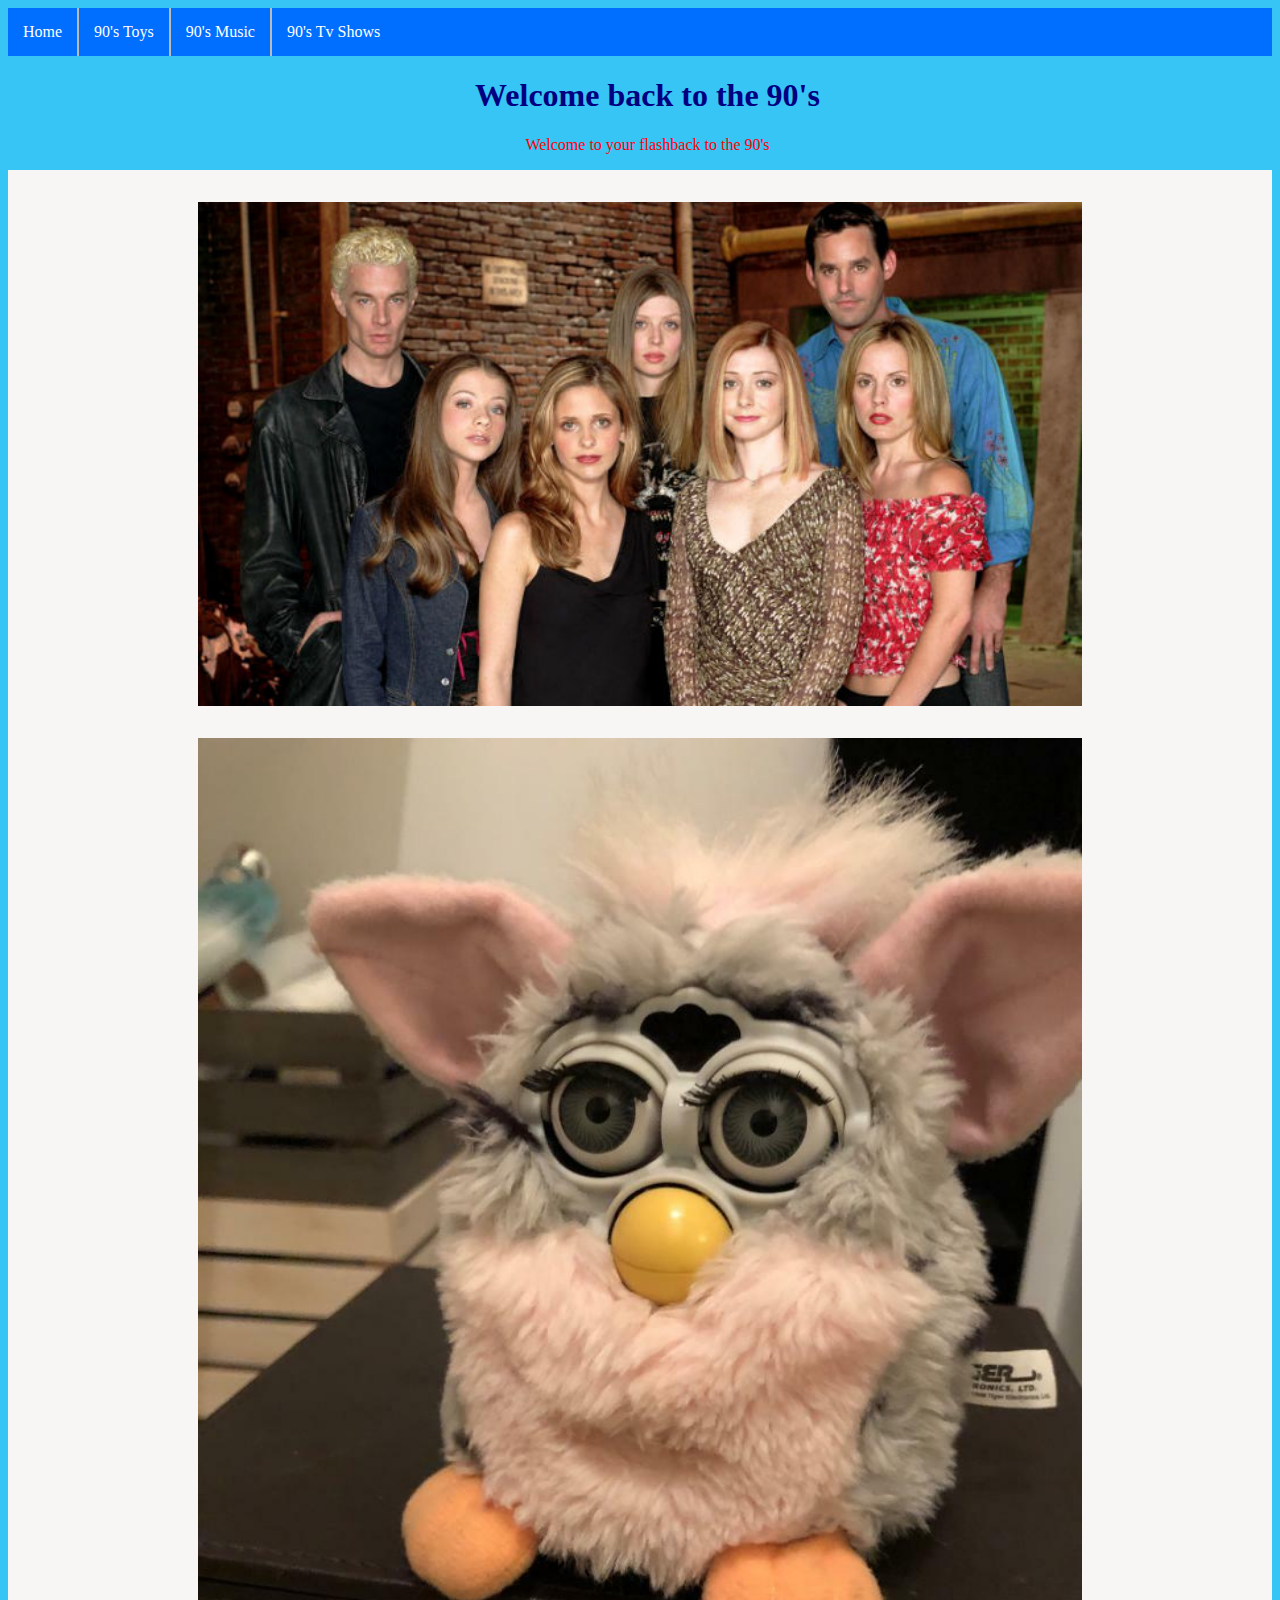
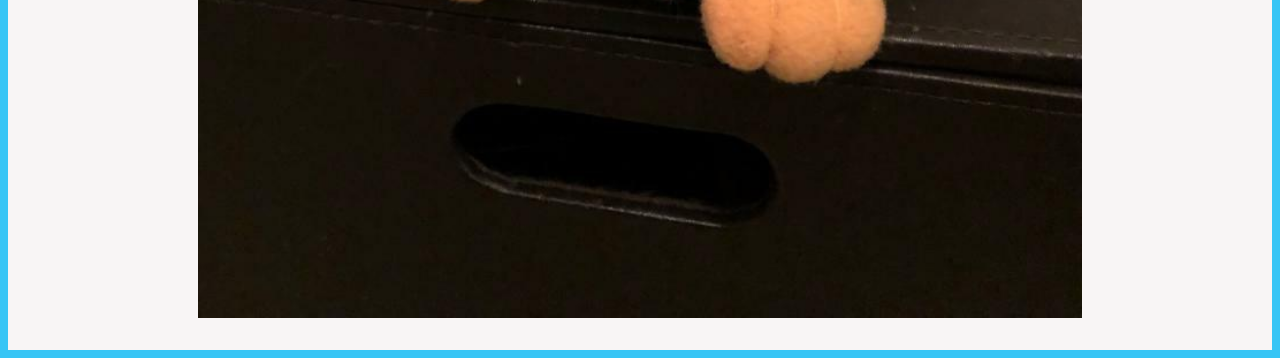
<file: index.html>
<!DOCTYPE html>
<html> 
    <head> 
        <meta charset="UTF-8"><!--This defines the character encoding of my website-->
        <meta name="description" content="90's Website"> <!--This gives a description of the websbite so that it will be easier to find when posted online.-->
        <meta name="keywords" content="90's"> <!--This helps the website to be found faster when posted online by use of keywords that can be searched to find it.-->
        <meta name="author" content="Shannon Jackson"> <!--This explains that the website was created by me-->
        <meta name="viewport" content="width=device-width, initial-scale=1.0"><!--This sets the viewport to look right on all devices-->
        <link rel="stylesheet" href="style.css"> <!--This links to my external style sheet-->
        <link rel="webpage icon" href="s.jpg"/><!--This adds an image to the title bar-->
        <title>Welcome back to the 90's</title>
    </head>
    <body>
        <nav class="nav">
            <ul>
                <li><a href="index.html">Home</a></li>
                <li><a href="toys.html">90's Toys</a></li> 
                <li><a href="music.html">90's Music</a></li> 
                <li><a href="tv.html">90's Tv Shows</a></li>
            </ul>
        </nav>
        <article>
            <header>
        <h1>Welcome back to the 90's </h1>
        <p id="firstpar"> Welcome to your flashback to the 90's </p>
            </header>
        </article>
        <div class="flexes">
            <p></p>
            <img src="Images/buffy.jpg" alt="Image of buffy.">
            <p></p>
            <img src="Images/furby.jpg" alt="Image of furby.">
            <p></p>
        </div>
    </body>
</html>
</file>
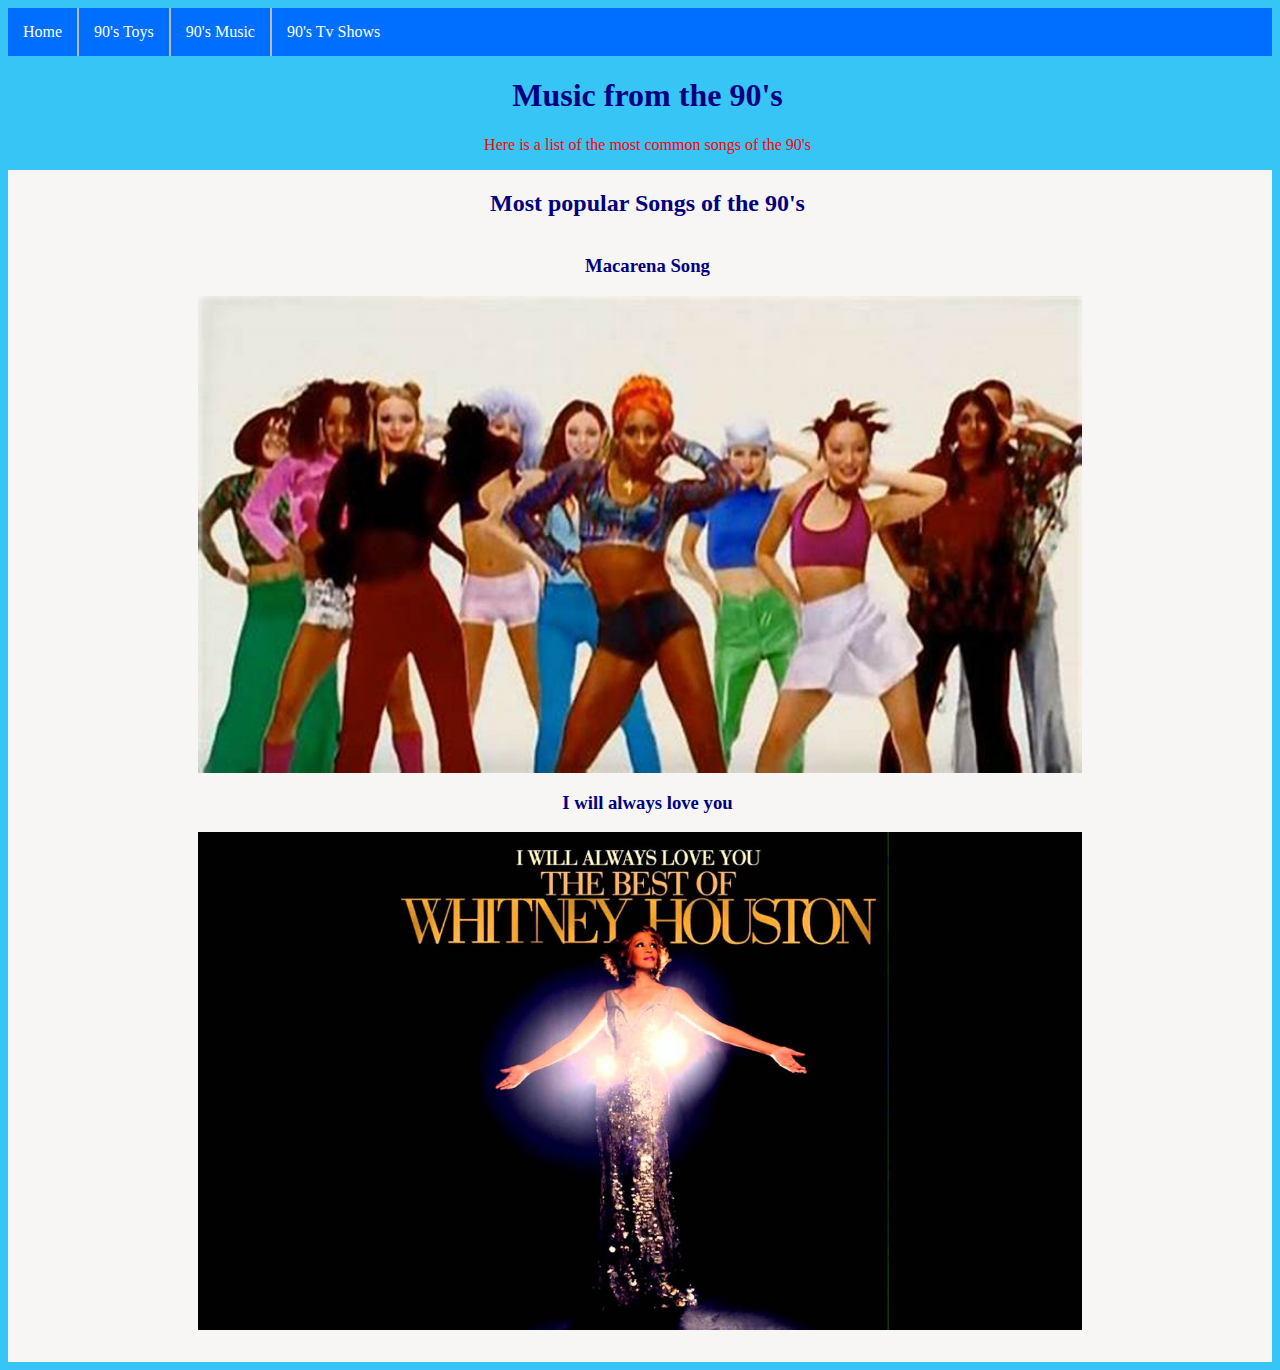
<file: music.html>
<!DOCTYPE html>
<html lang="en"> <!--This sets the webpages language to english-->
    <head> 
        <meta charset="UTF-8"><!--This defines the character encoding of my website-->
        <meta name="description" content="90's Website"> <!--This gives a description of the websbite so that it will be easier to find when posted online.-->
        <meta name="keywords" content="90's"> <!--This helps the website to be found faster when posted online by use of keywords that can be searched to find it.-->
        <meta name="author" content="Shannon Jackson"> <!--This explains that the website was created by me-->
        <meta name="viewport" content="width=device-width, initial-scale=1.0"><!--This sets the viewport to look right on all devices-->
        <link rel="stylesheet" href="style.css"> <!--This links to my external style sheet-->
        <link rel="webpage icon" href="s.jpg"/><!--This adds an image to the title bar-->
        <title>90's Music</title><!--This displays the title of the webpage on the title bar.-->
    </head>
    <body>
        <nav>
            <ul>
                <li><a href="index.html">Home</a></li>
                <li><a href="toys.html">90's Toys</a></li> 
                <li><a href="music.html">90's Music</a></li> 
                <li><a href="tv.html">90's Tv Shows</a></li>
            </ul>
        </nav>
        <article>
            <header>
                <h1>Music from the 90's</h1>
                <p id="firstpar">Here is a list of the most common songs of the 90's</p>
            </header>
        </article>

        <div class="flexes">
            <h2>Most popular Songs of the 90's</h2>
            <h3>Macarena Song</h3>
            <img src="Images/macarena.jpg" alt="Image of macarena song.">
            <h3>I will always love you</h3>
            <img src="Images/loveyou.jpg" alt="Image of i will always love you song.">
            <p></p>
        </div>
    </body>
</file>
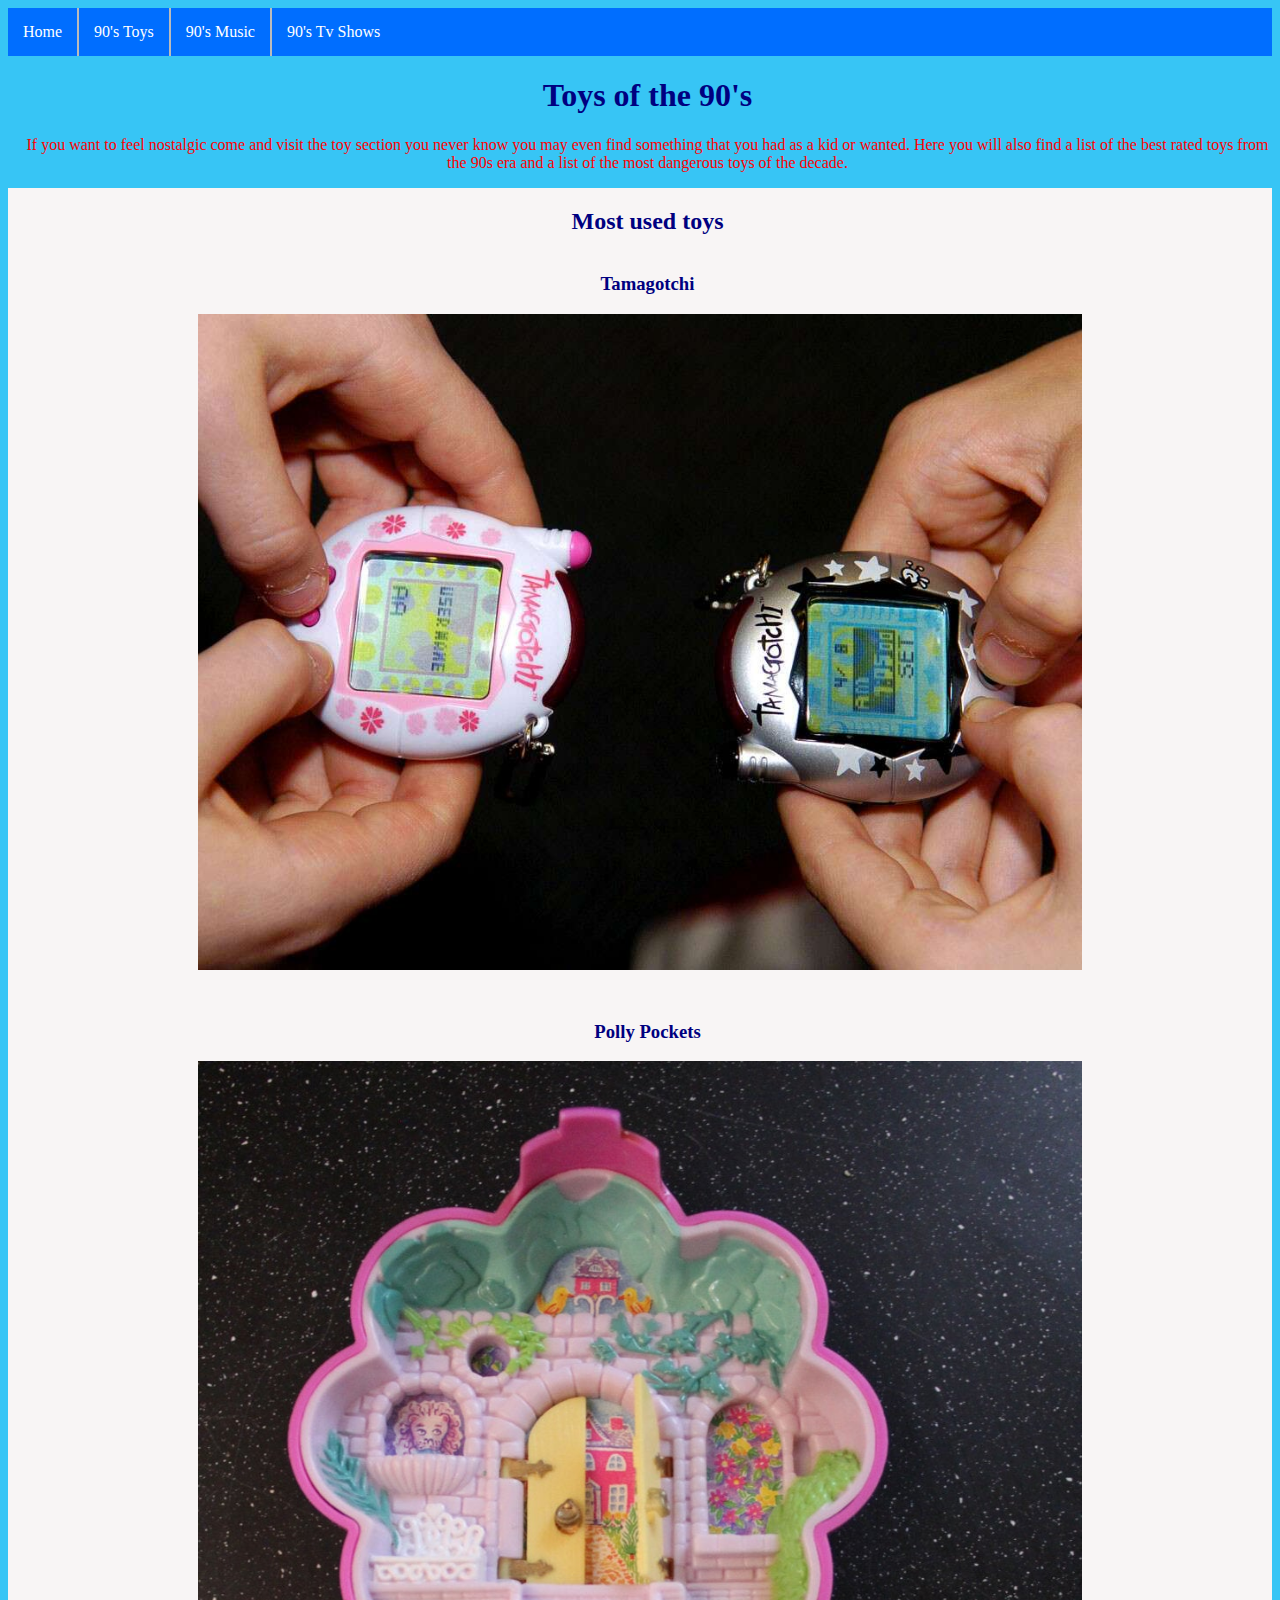
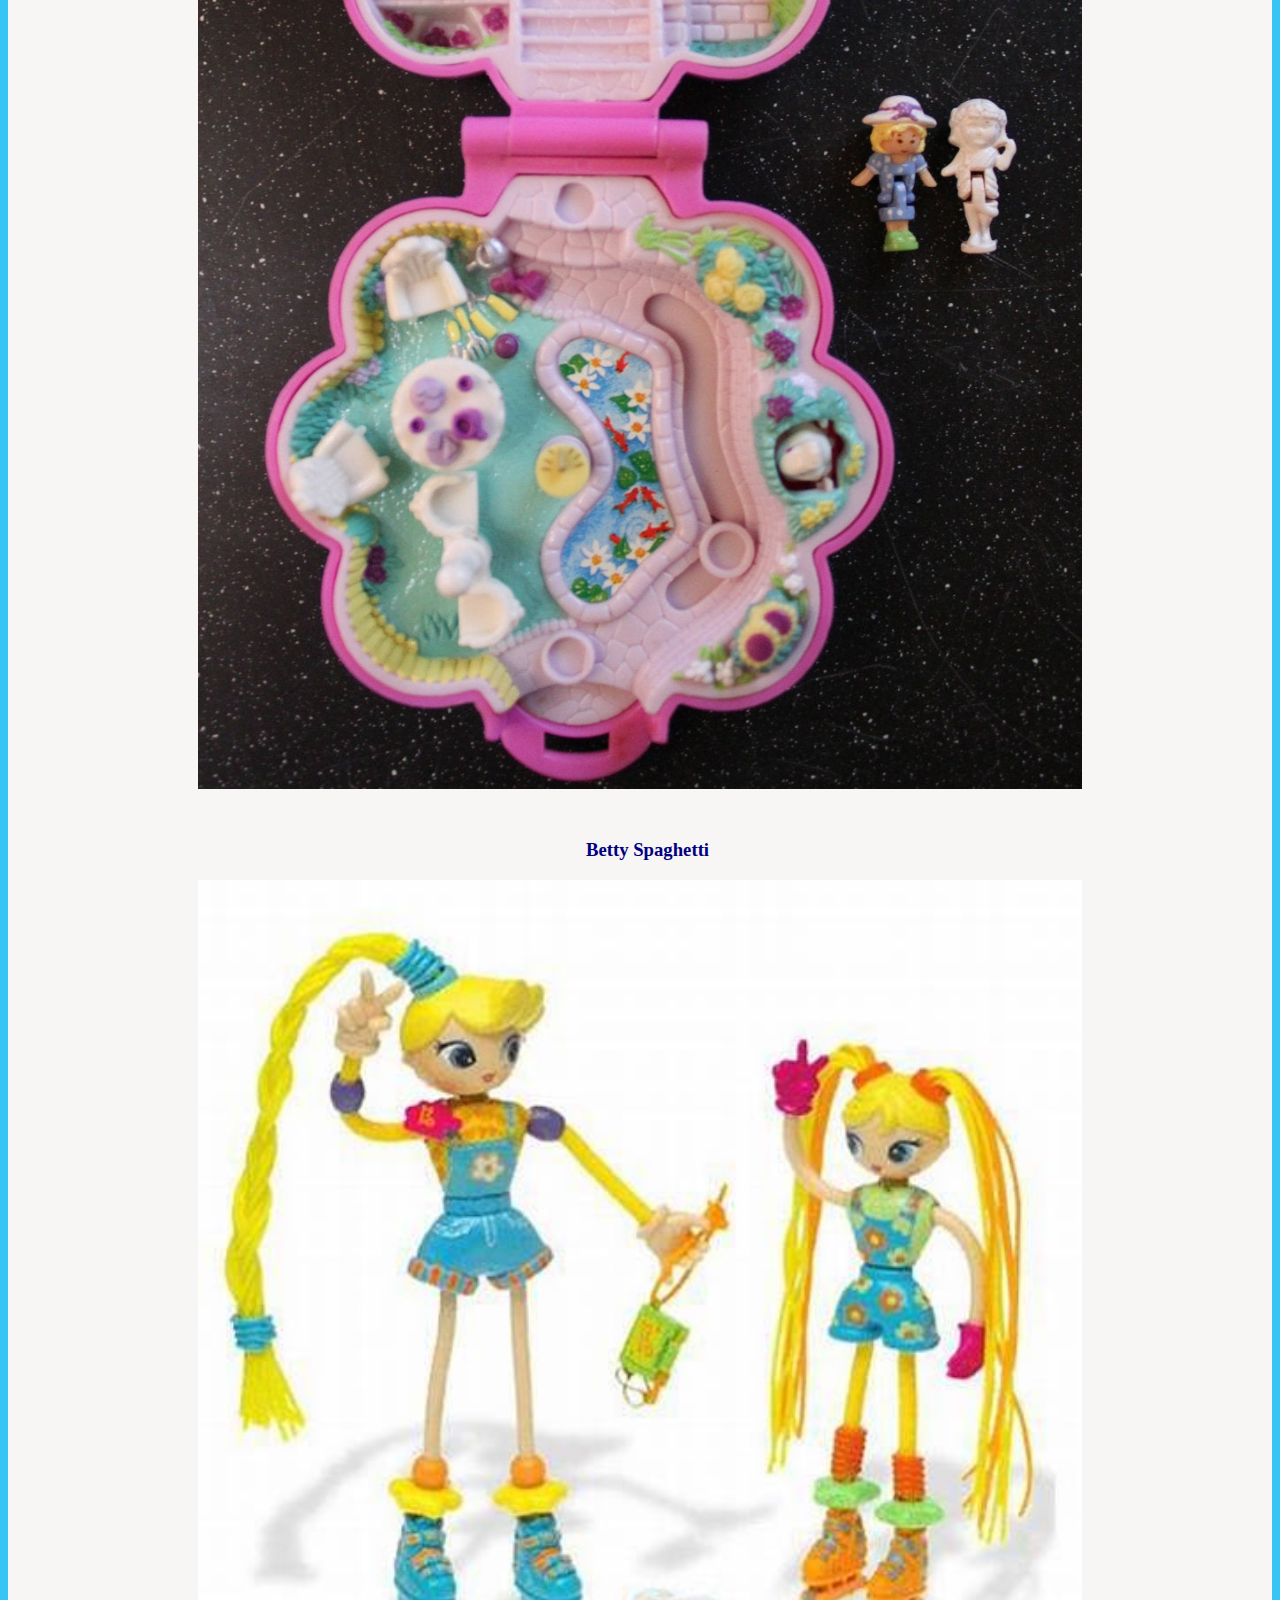
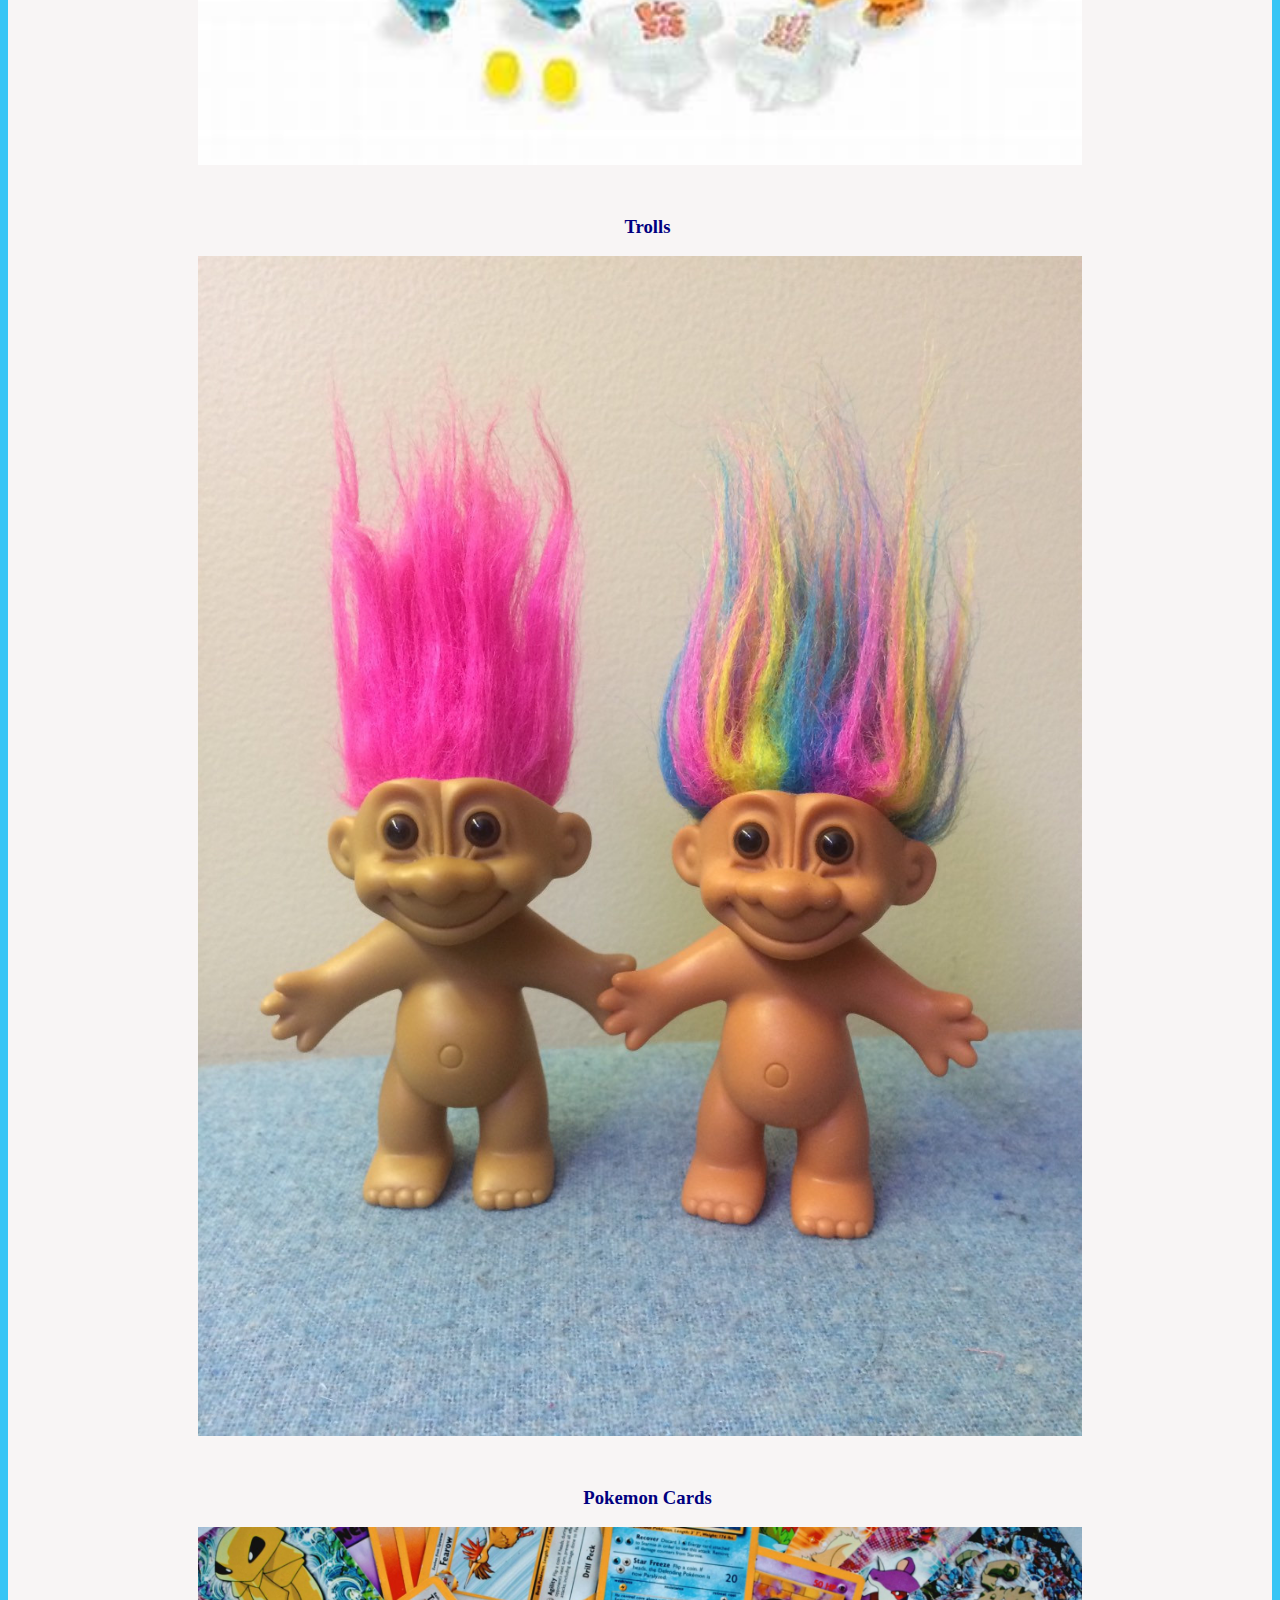
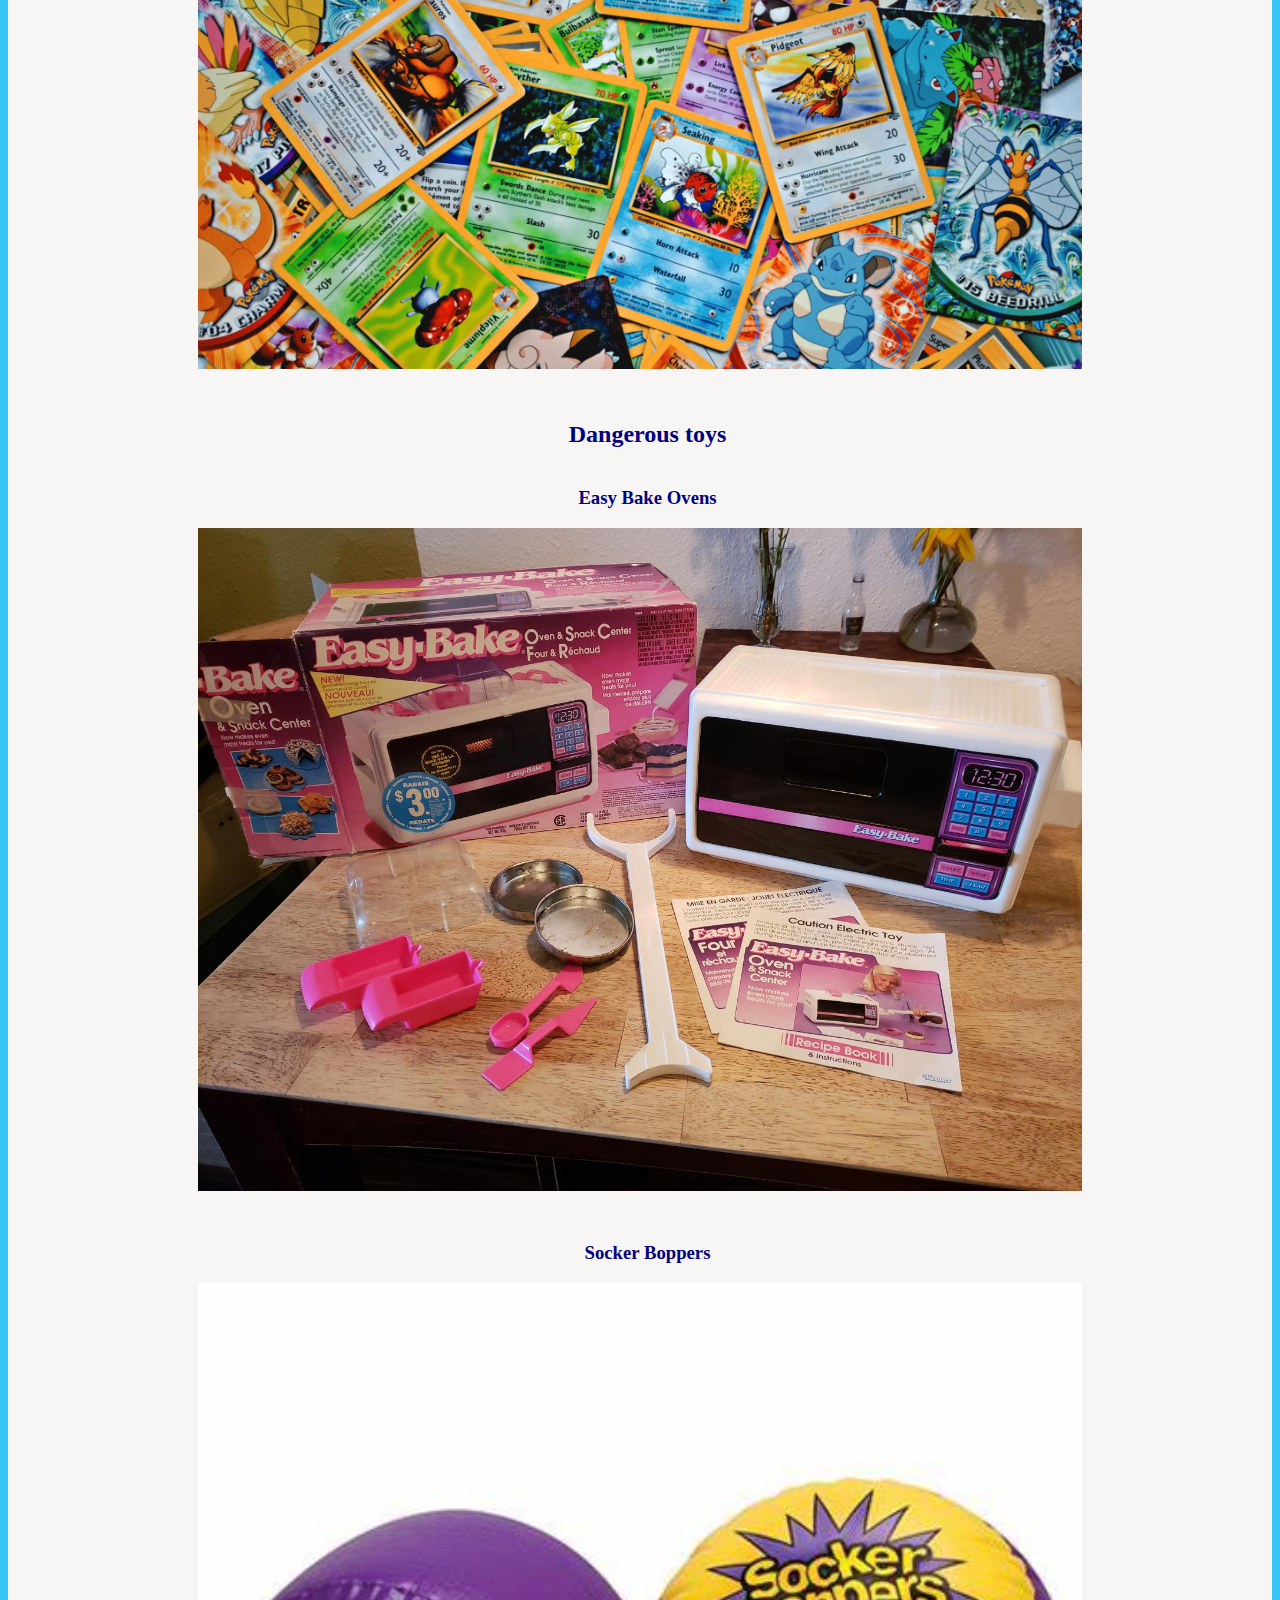
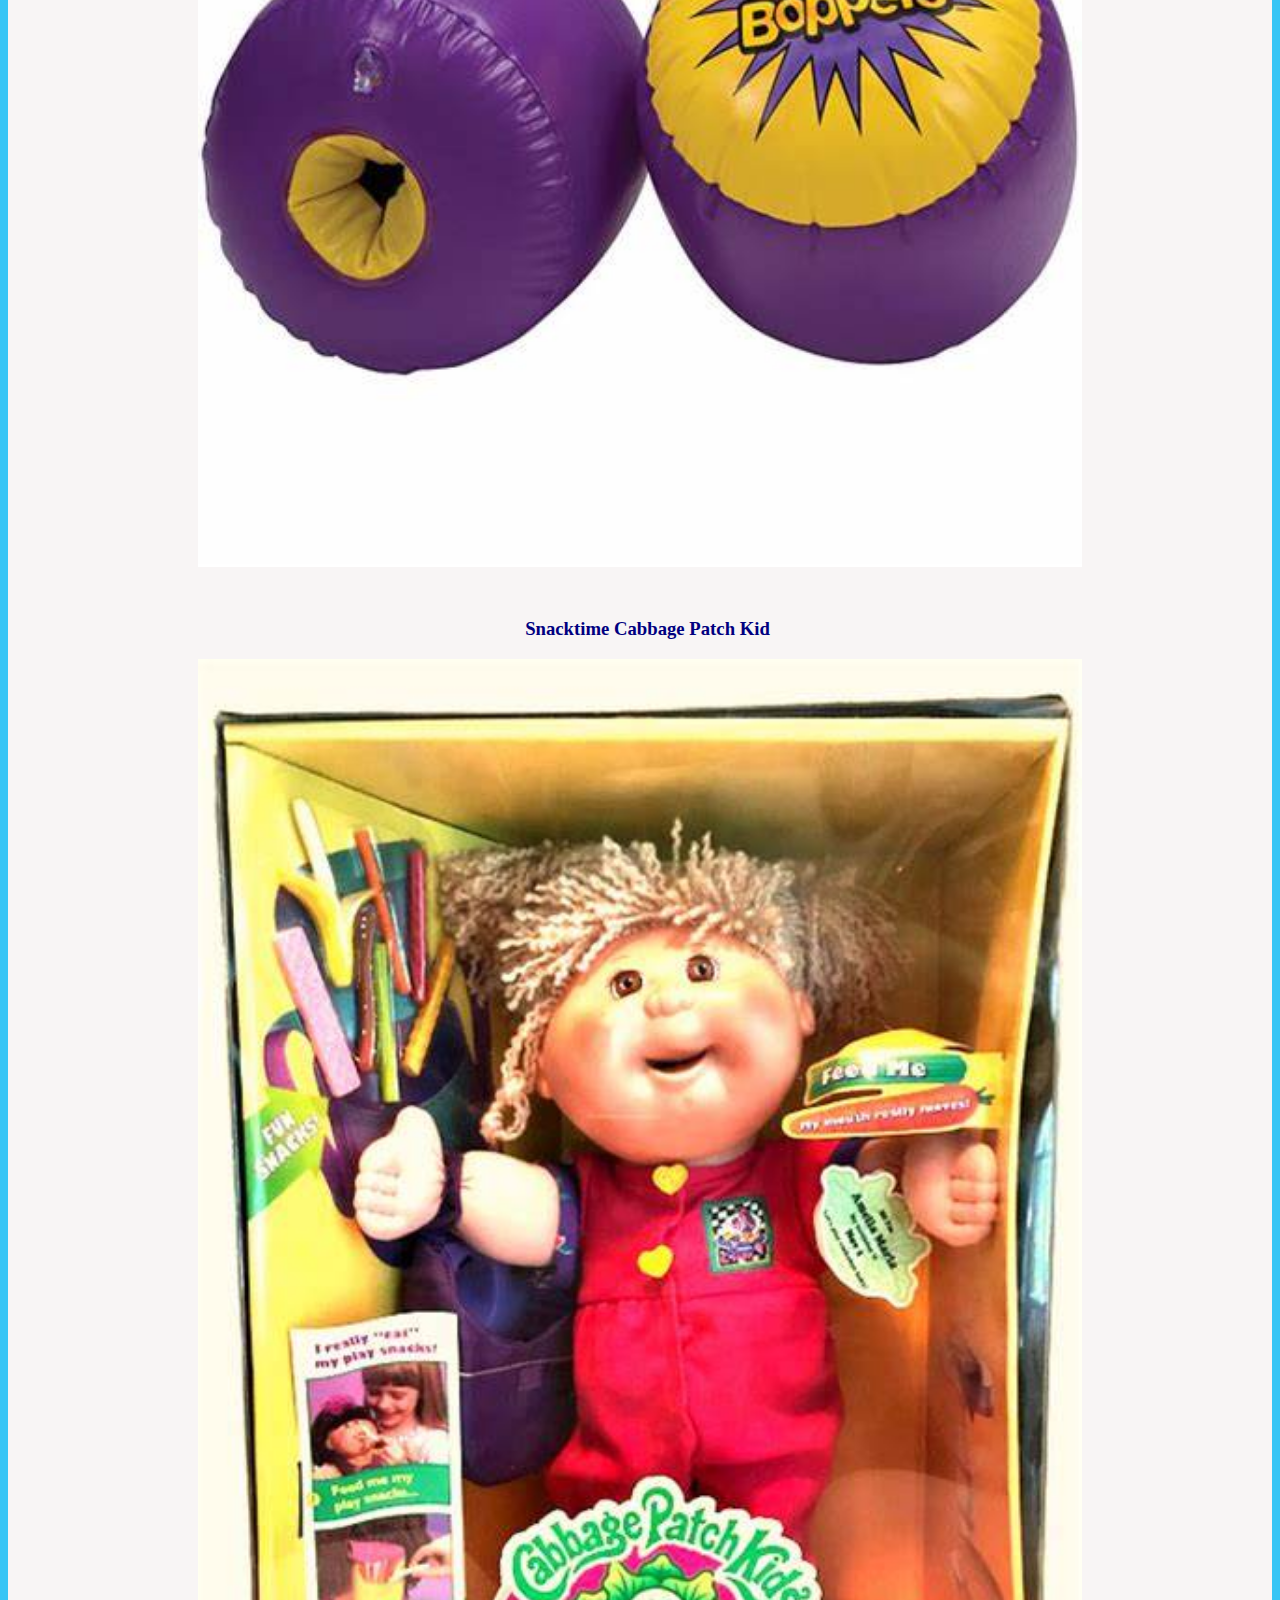
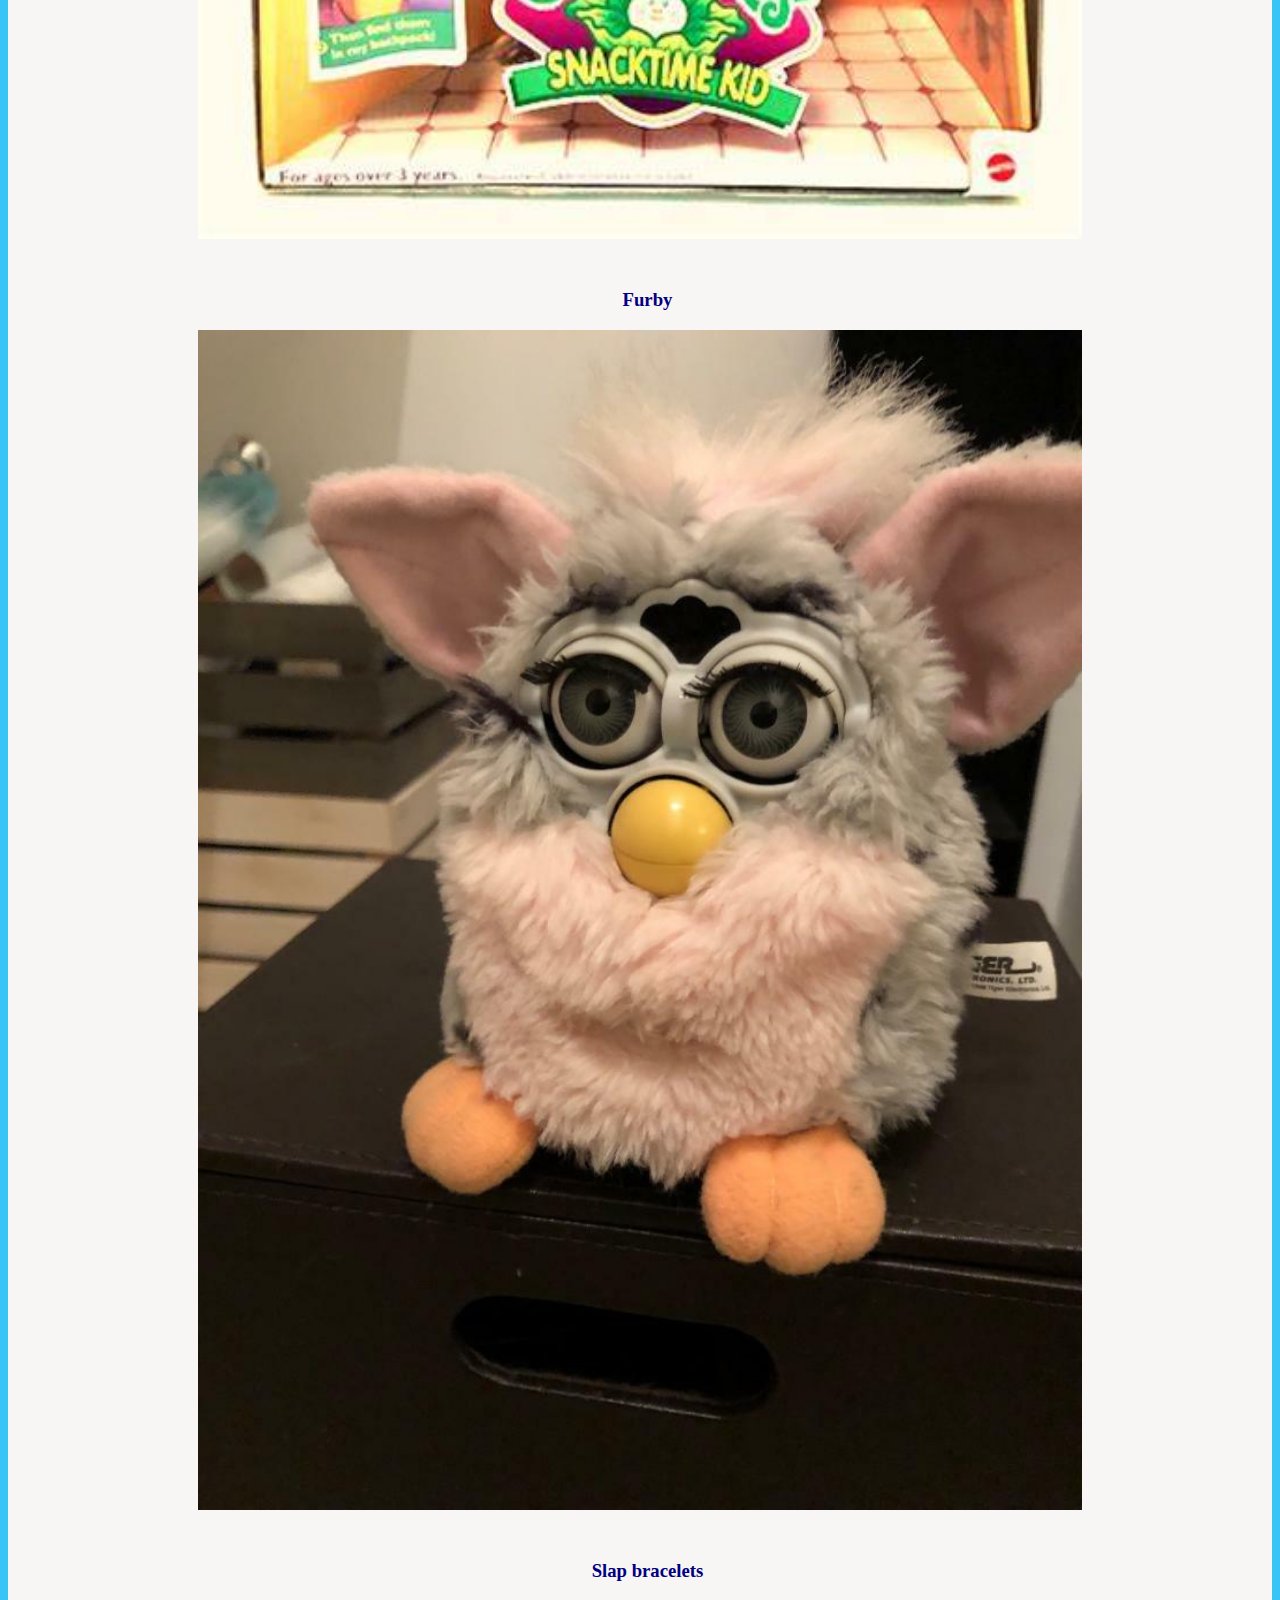
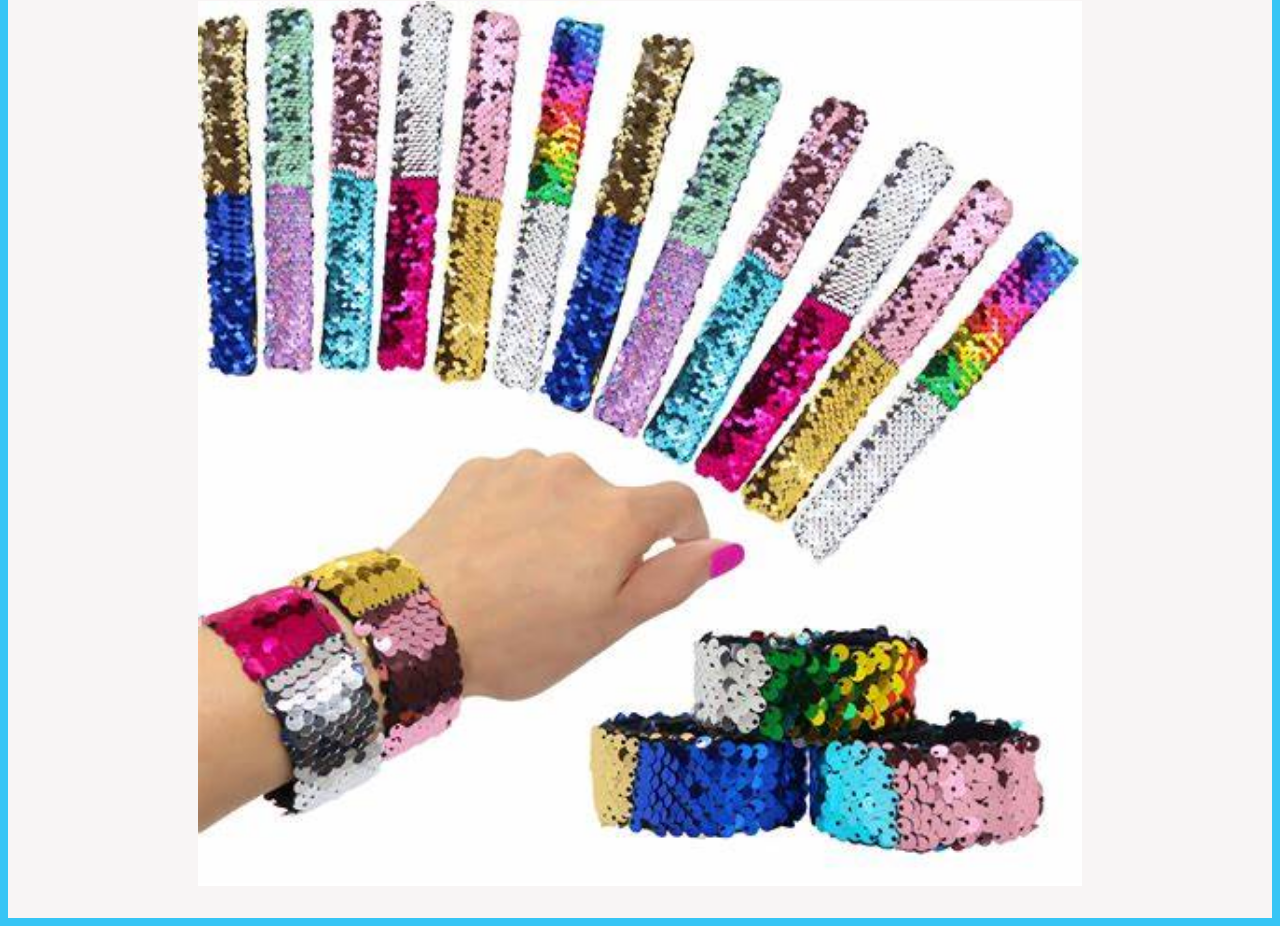
<file: toys.html>
<!DOCTYPE html>
<html lang="en"> <!--This sets the webpages language to english-->
    <head> 
        <meta charset="UTF-8"><!--This defines the character encoding of my website-->
        <meta name="description" content="90's Website"> <!--This gives a description of the websbite so that it will be easier to find when posted online.-->
        <meta name="keywords" content="90's"> <!--This helps the website to be found faster when posted online by use of keywords that can be searched to find it.-->
        <meta name="author" content="Shannon Jackson"> <!--This explains that the website was created by me-->
        <meta name="viewport" content="width=device-width, initial-scale=1.0"><!--This sets the viewport to look right on all devices-->
        <link rel="stylesheet" href="style.css"> <!--This links to my external style sheet-->
        <link rel="webpage icon" href="s.jpg"/><!--This adds an image to the title bar-->
        <title>90's Toys</title><!--This displays the title of the webpage on the title bar.-->
    </head>
    <body>
        <nav>
            <ul>
                <li><a href="index.html">Home</a></li>
                <li><a href="toys.html">90's Toys</a></li> 
                <li><a href="music.html">90's Music</a></li> 
                <li><a href="tv.html">90's Tv Shows</a></li>
            </ul>
        </nav>
        <!--THIS SECTION IS ABOUT TOYS OF THE 90'S-->
        <h1>Toys of the 90's</h1>
            <p id="firstpar">If you want to feel nostalgic come and visit the toy section
            you never know you may even find something that you had as a kid or wanted.
            Here you will also find a list of the best rated toys from the 90s era and a 
            list of the most dangerous toys of the decade. </p>
        <div class="flexes">
            <!--THIS SECTION IS ABOUT THE MOST USED TOYS OF THE 90'S-->
            <h2>Most used toys</h2>
            <h3>Tamagotchi</h3>
            <img src="Images/tamagotchi.jpg" alt="Image of a tamagotchi.">
            <p></p>
            <h3>Polly Pockets</h3>
            <img src="Images/pollypockets.jpg" alt="Image of polly pockets.">
            <p></p>
            <h3>Betty Spaghetti</h3>
            <img src="Images/bettyspaghetti.jpg" alt="Image of a betty spaghetti's.">
            <p></p>
            <h3>Trolls</h3>
            <img src="Images/trolls.jpg" alt="Image of a trolls dolls.">
            <p></p>
            <h3>Pokemon Cards</h3>
            <img src="Images/pokemoncards.jpg" alt="Image of a pokemon cards.">
            <p></p>

            <!--THIS SECTION IS ABOUT THE MOST DANGEROUS TOYS OF THE 90'S-->
            <h2>Dangerous toys</h2>
            <h3>Easy Bake Ovens</h3>
            <img src="Images/easybake.jpg" alt="Image of a easy bake oven.">
            <p></p>
            <h3>Socker Boppers</h3>
            <img src="Images/sockerboppers.jpg" alt="Image of a socker boppers.">
            <p></p>
            <h3>Snacktime Cabbage Patch Kid</h3>
            <img src="Images/cabbagepatch.jpg" alt="Image of a cabbage patch.">
            <p></p>
            <h3>Furby</h3>
            <img src="Images/furby.jpg" alt="Image of a furby.">
            <p></p>
            <h3>Slap bracelets</h3>
            <img src="Images/slapbracelets.jpg" alt="Image of a slap bracelets.">
            <p></p>
        </div>
    </body>
</html>
</file>
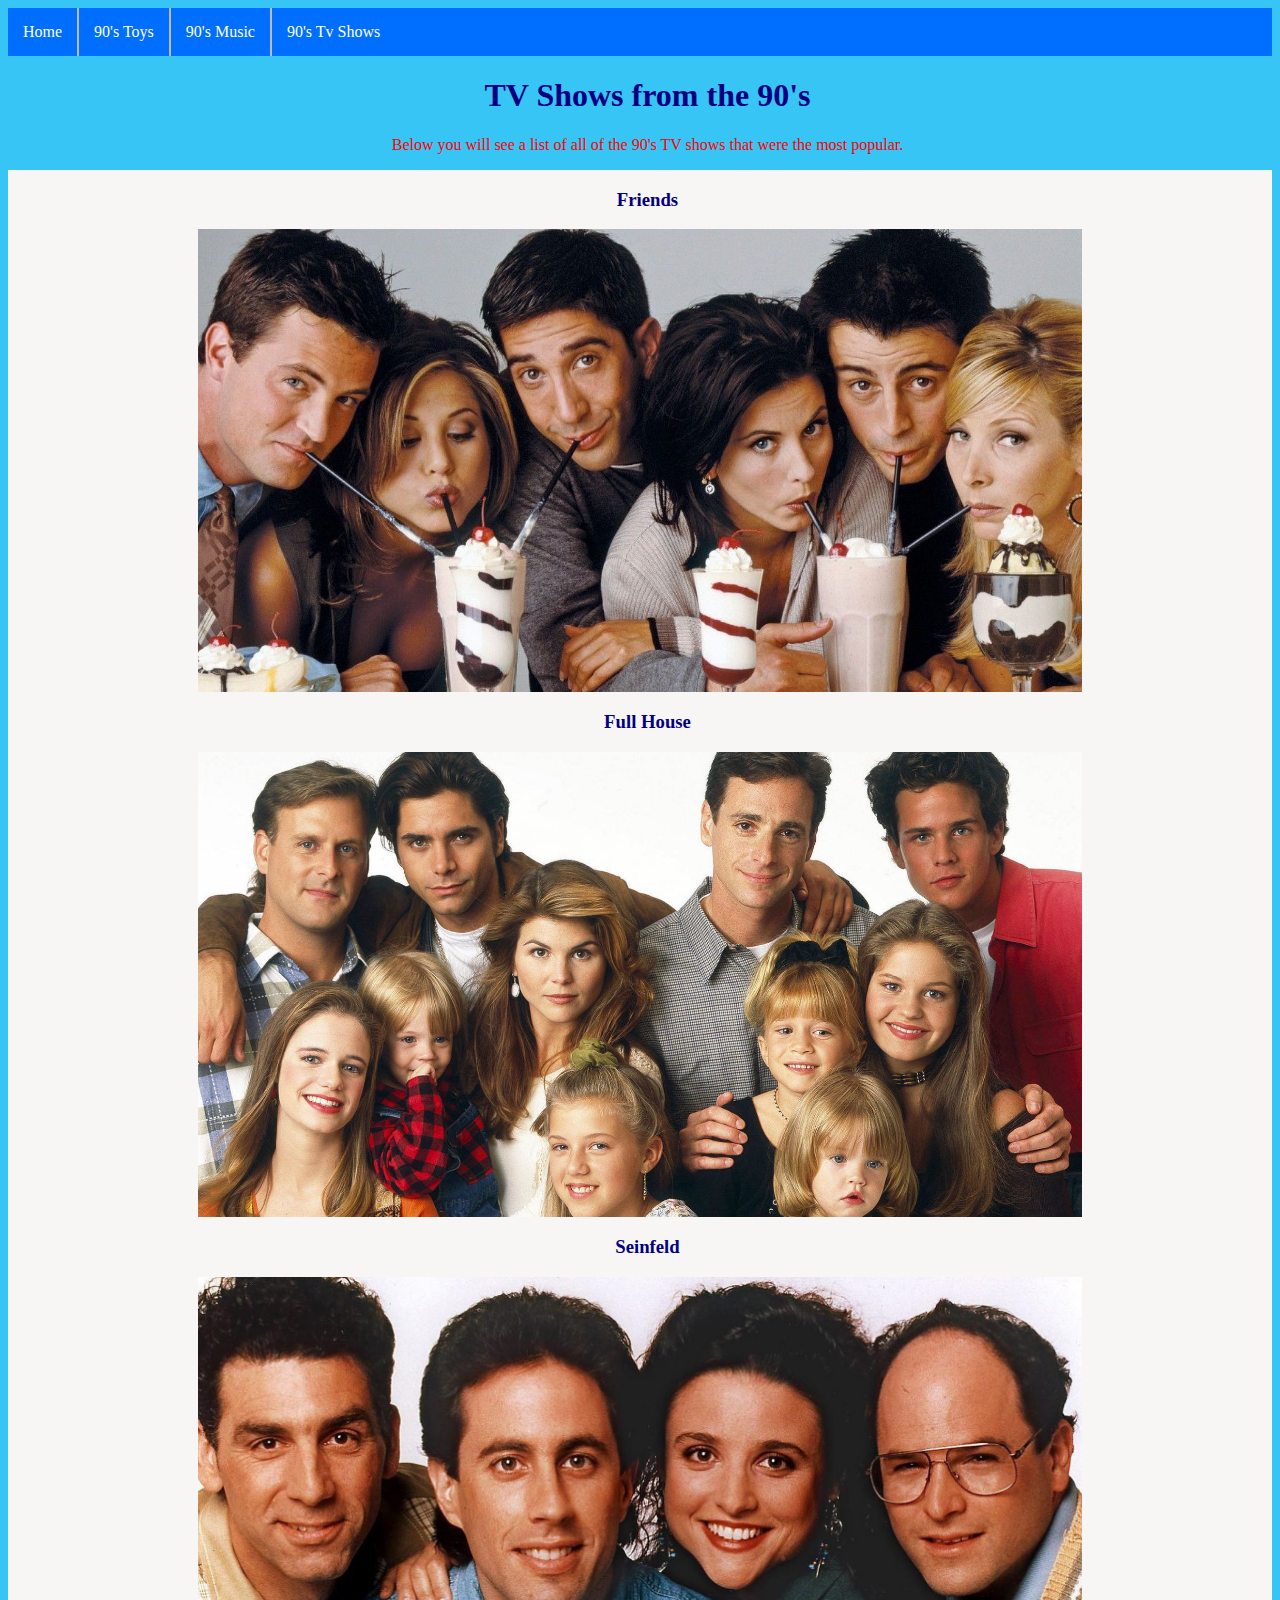
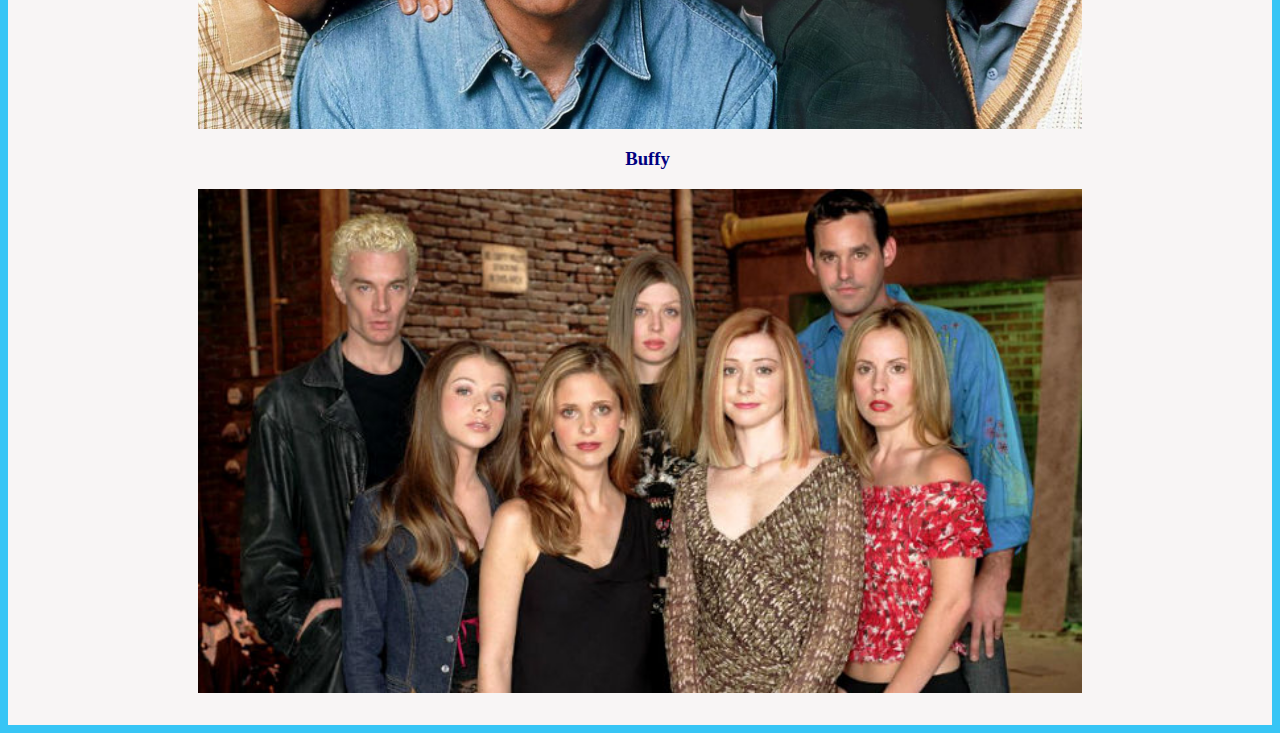
<file: tv.html>
<!DOCTYPE html>
<html lang="en"> <!--This sets the webpages language to english-->
    <head> 
        <meta charset="UTF-8"><!--This defines the character encoding of my website-->
        <meta name="description" content="90's Website"> <!--This gives a description of the websbite so that it will be easier to find when posted online.-->
        <meta name="keywords" content="90's"> <!--This helps the website to be found faster when posted online by use of keywords that can be searched to find it.-->
        <meta name="author" content="Shannon Jackson"> <!--This explains that the website was created by me-->
        <meta name="viewport" content="width=device-width, initial-scale=1.0"><!--This sets the viewport to look right on all devices-->
        <link rel="stylesheet" href="style.css"> <!--This links to my external style sheet-->
        <link rel="webpage icon" href="s.jpg"/><!--This adds an image to the title bar-->
        <title>90's TV Shows</title><!--This displays the title of the webpage on the title bar.-->
    </head>
    <body>
        <nav>
            <ul>
                <li><a href="index.html">Home</a></li>
                <li><a href="toys.html">90's Toys</a></li> 
                <li><a href="music.html">90's Music</a></li> 
                <li><a href="tv.html">90's Tv Shows</a></li>
            </ul>
        </nav>
        <article>
            <header>
                <h1>TV Shows from the 90's</h1>
                <p id="firstpar">Below you will see a list of all of the 90's TV shows that were the most popular.</p>
            </header>
        </article>
        <div class="flexes">
            <h3>Friends</h3>
            <img src="Images/friends.jpg" alt="Image of friends.">
            <h3>Full House</h3>
            <img src="Images/fullhouse.jpg" alt="Image of full house.">
            <h3>Seinfeld</h3>
            <img src="Images/seinfeld.jpg" alt="Image of seinfeld.">
            <h3>Buffy</h3>
            <img src="Images/buffy.jpg" alt="Image of buffy.">
            <p></p>
        </div>

    </body>
</file>
<file: style.css>
body {
    background-color: rgb(55, 197, 245);
  }
  
  h1 {
    color: navy;
    margin-left: 15px;
    text-align: center;
  }

  h2 {
    color: navy;
    margin-left: 15px;
    text-align: center;
  }

  h3 {
    color: navy;
    margin-left: 15px;
    text-align: center;
  }

  p{
    color: navy;
    margin-left: 15px;
    text-align: center;
  }

  ul {
    list-style-type: none;
    overflow: hidden;
    margin: 0;
    padding: 0;
    background-color: rgb(0, 110, 255);
  }
  
  li {
    float: left;
    border-right: 2px solid #bbb;
    align-content: center;
    align-items: center;
  }
  
  li a {
    display: block;
    color: white;
    text-align: center;
    align-content: center;
    padding: 15px 15px;
    text-decoration: none;
  }
  
  /* Change the link color to #111 (black) on hover */
  li a:hover {
    background-color: rgb(255, 0, 0);
  }
  
  li:last-child {
    border-right: none;
  }

  img{
    align-items: center;
    display: block;
    margin-left: auto;
    margin-right: auto;
    width: 70%;
  }

  .flexes{
    display: flex;
    min-height: 100vh;
    flex-direction: column;
    justify-content: center;
    flex-wrap: wrap;
    background-color: rgb(248, 245, 245);
  }

  .nav{
    align-items: center;
    align-content: center;
  }

  #firstpar{
    color: red;
  }
</file>
